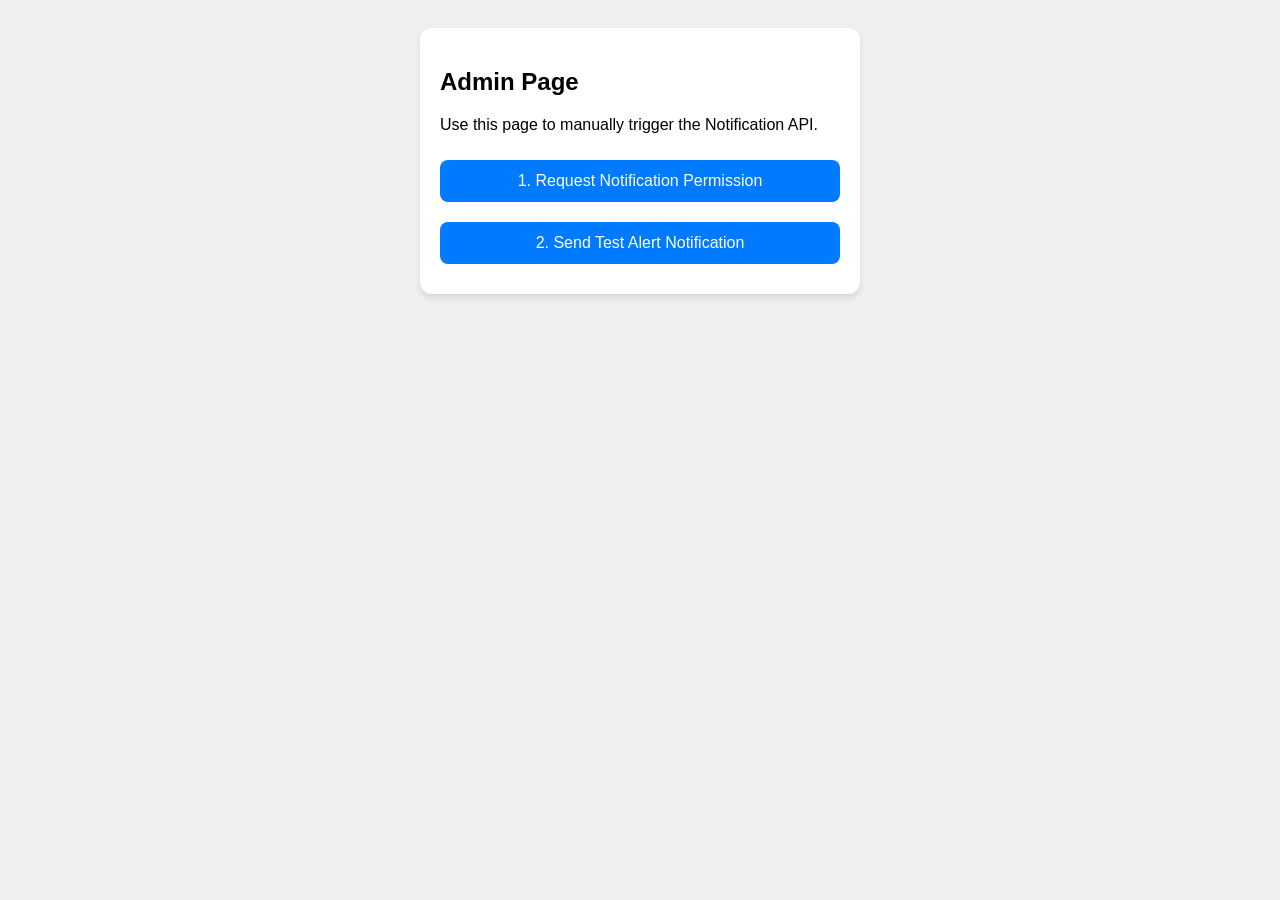
<file: admin.html>
<!DOCTYPE html>
<html lang="en">
<head>
  <meta charset="UTF-8">
  <meta name="viewport" content="width=device-width, initial-scale=1.0">
  <title>Tamagotchi Admin</title>
  <style>
    body { font-family: sans-serif; padding: 20px; text-align: center; background: #f0f0f0; }
    .card { background: white; padding: 20px; border-radius: 12px; box-shadow: 0 4px 6px rgba(0,0,0,0.1); display: inline-block; text-align: left; max-width: 400px; width: 100%;}
    button { padding: 12px 20px; margin: 10px 0; font-size: 16px; width: 100%; border: none; background: #007bff; color: white; border-radius: 8px; cursor: pointer; }
    button:active { background: #0056b3; }
  </style>
</head>
<body>
  <div class="card">
    <h2>Admin Page</h2>
    <p>Use this page to manually trigger the Notification API.</p>
    <button id="req-btn">1. Request Notification Permission</button>
    <button id="test-btn">2. Send Test Alert Notification</button>
  </div>

  <script>
    document.getElementById('req-btn').addEventListener('click', () => {
      if ('Notification' in window) {
        Notification.requestPermission().then(p => alert('Permission state: ' + p));
      } else {
        alert('Browser does not support Notification API');
      }
    });

    document.getElementById('test-btn').addEventListener('click', () => {
      if ('Notification' in window && Notification.permission === 'granted') {
        new Notification("MacTamagotchi Test ⚠️", { 
          body: "This is a test notification from Admin page! 🍔🚿💉🎮",
          icon: "./icon-192.png"
        });
      } else {
        alert('Permission not granted! Please click "Request Notification Permission" first.');
      }
    });
  </script>
</body>
</html>
</file>
